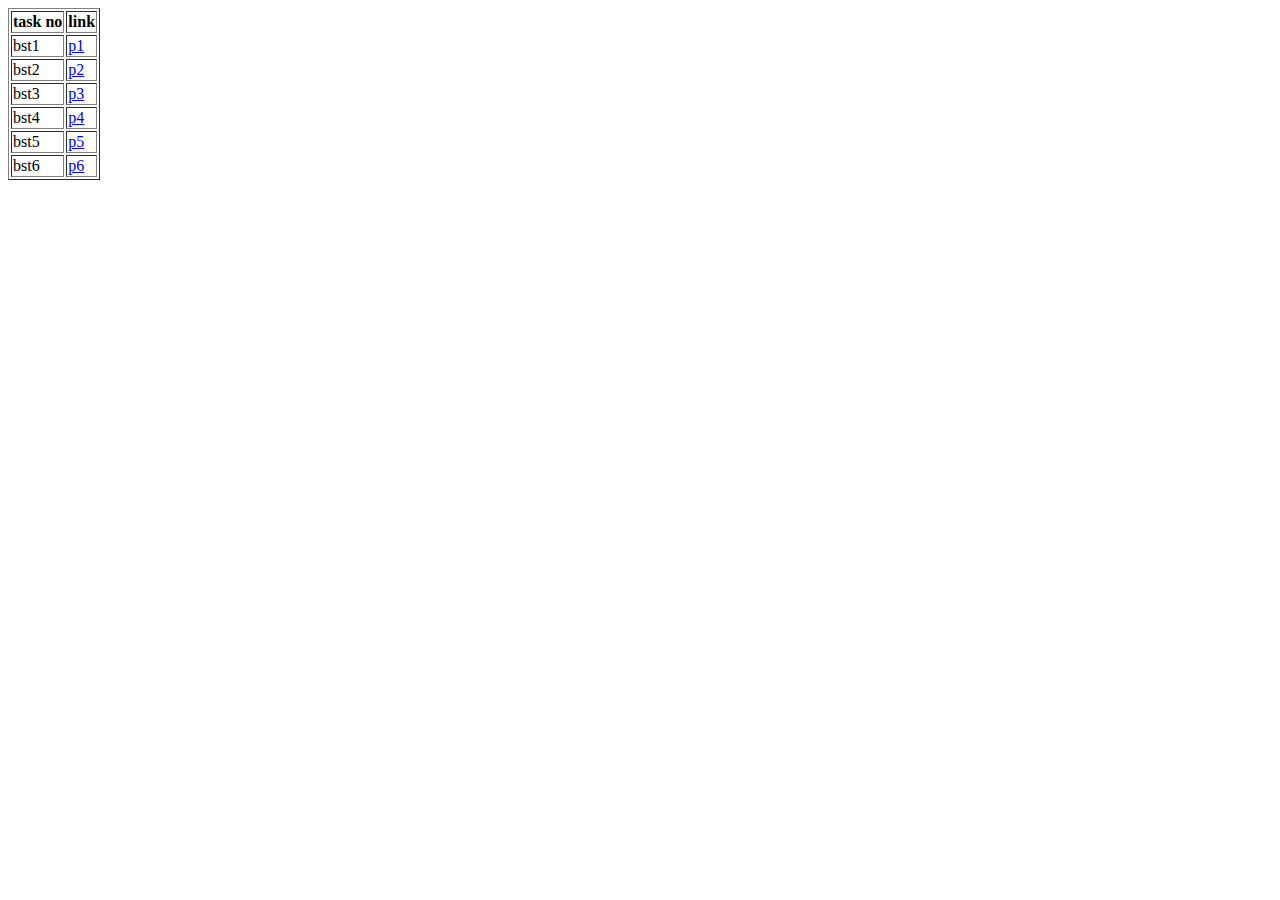
<file: index.html>
<!DOCTYPE html>
<html>
<head>
    <title>Sample Table</title>
</head>
<body>
    <table border="1">
        <tr>
            <th>task no</th>
            <th>link</th>
            
        </tr>
        <tr>
            <td>bst1</td>
            <td><a href="bs1.html"> p1</a> </td>
            
        </tr>
        <tr>
            <td>bst2</td>
            <td><a href="bst2.html">p2</a></td>
            
        </tr>
        
        <tr>
            <td>bst3</td>
            <td><a href="bsst3.html">p3</a></td>
            
        </tr>
        <tr>
            <td>bst4</td>
            <td><a href="bst4.html">p4</a></td>
            
        </tr>
        <tr>
            <td>bst5</td>
            <td><a href="b5.html">p5</a></td>
            
        </tr>
        <tr>
            <td>bst6</td>
            <td><a href="b6.html">p6</a></td>
            
        </tr>
        
    </table>
</body>
</html>
</file>
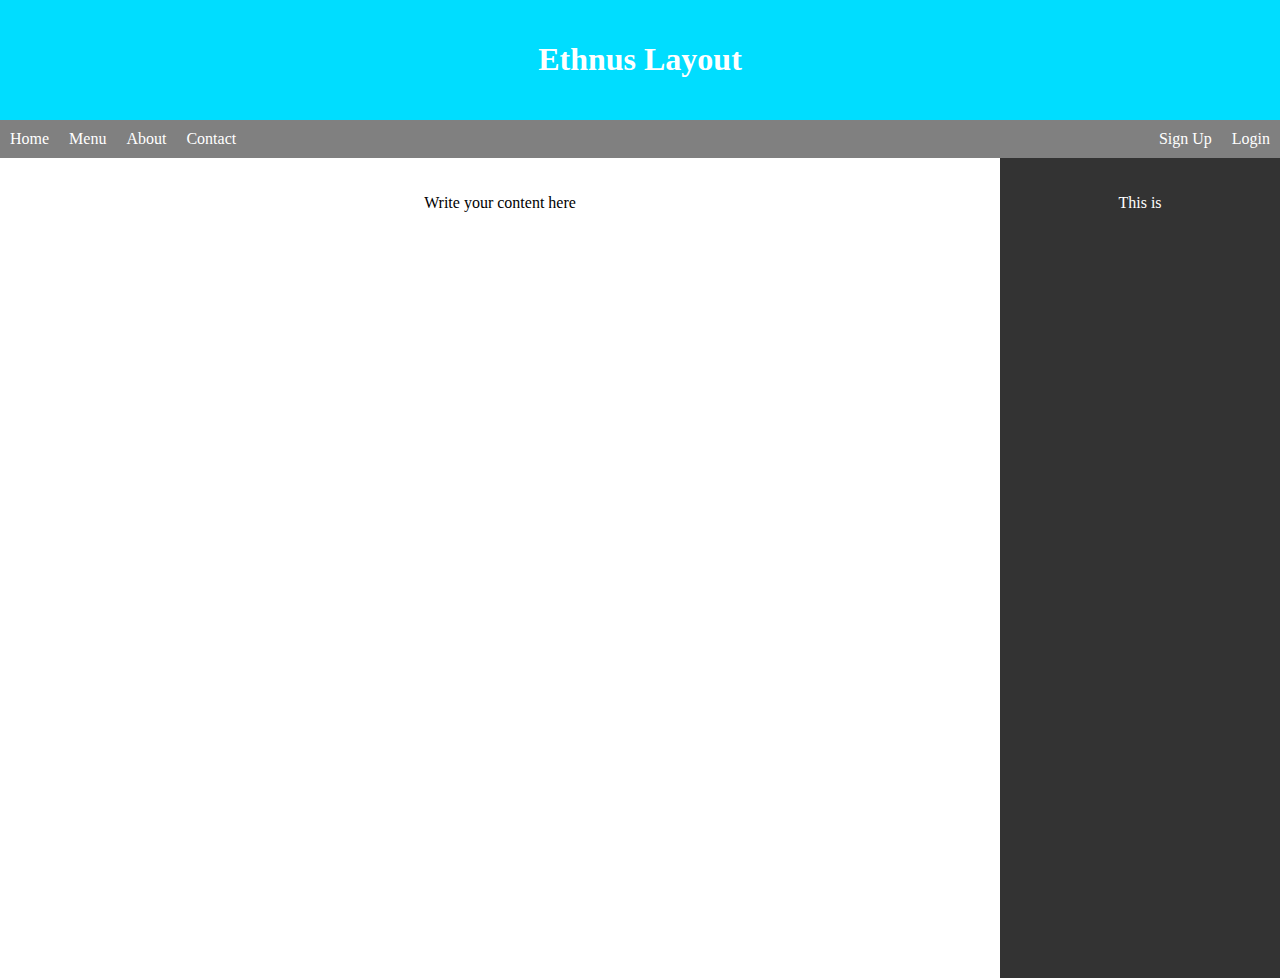
<file: bs1.html>
<!DOCTYPE html>
<html lang="en">
<head>
    <meta charset="UTF-8">
    <meta name="viewport" content="width=device-width, initial-scale=1.0">
    <title>Ethnus Layout</title>
    <style>
        body {
            background-color: blue;
            margin: 0;
            padding: 0;
        }

        .header {
            text-align: center;
            padding: 20px;
            background-color: #00ddff;
            color: white;
        }

        nav {
            background-color: grey;
            color: #ffff;
        }

        ul {
            list-style-type: none;
            margin: 0;
            padding: 0;
            display: flex;
        }

        li {
            padding: 10px;
        }

        .content {
            display: flex;
            flex-direction: row;
            height: calc(100vh - 80px); /* 80px for header and nav combined */
            text-align: center;
        }

        .left-side {
            flex: 80;
            background-color: white;
            padding: 20px;
        }

        .right-side {
            flex: 20;
            background-color: #333;
            padding: 20px;
            color: white;
        }
    </style>
</head>
<body>
    <header class="header">
        <h1>Ethnus Layout</h1>
    </header>
    <nav>
        <ul>
            <li>Home</li>
            <li>Menu</li>
            <li>About</li>
            <li>Contact</li>
            <li style="margin-left: auto;">Sign Up</li>
            <li>Login</li>
        </ul>
    </nav>
    <div class="content">
        <div class="left-side">
            <p>Write your content here</p>
        </div>
        <div class="right-side">
            <p>This is</p>
        </div>
    </div>
</body>
</html>
</file>
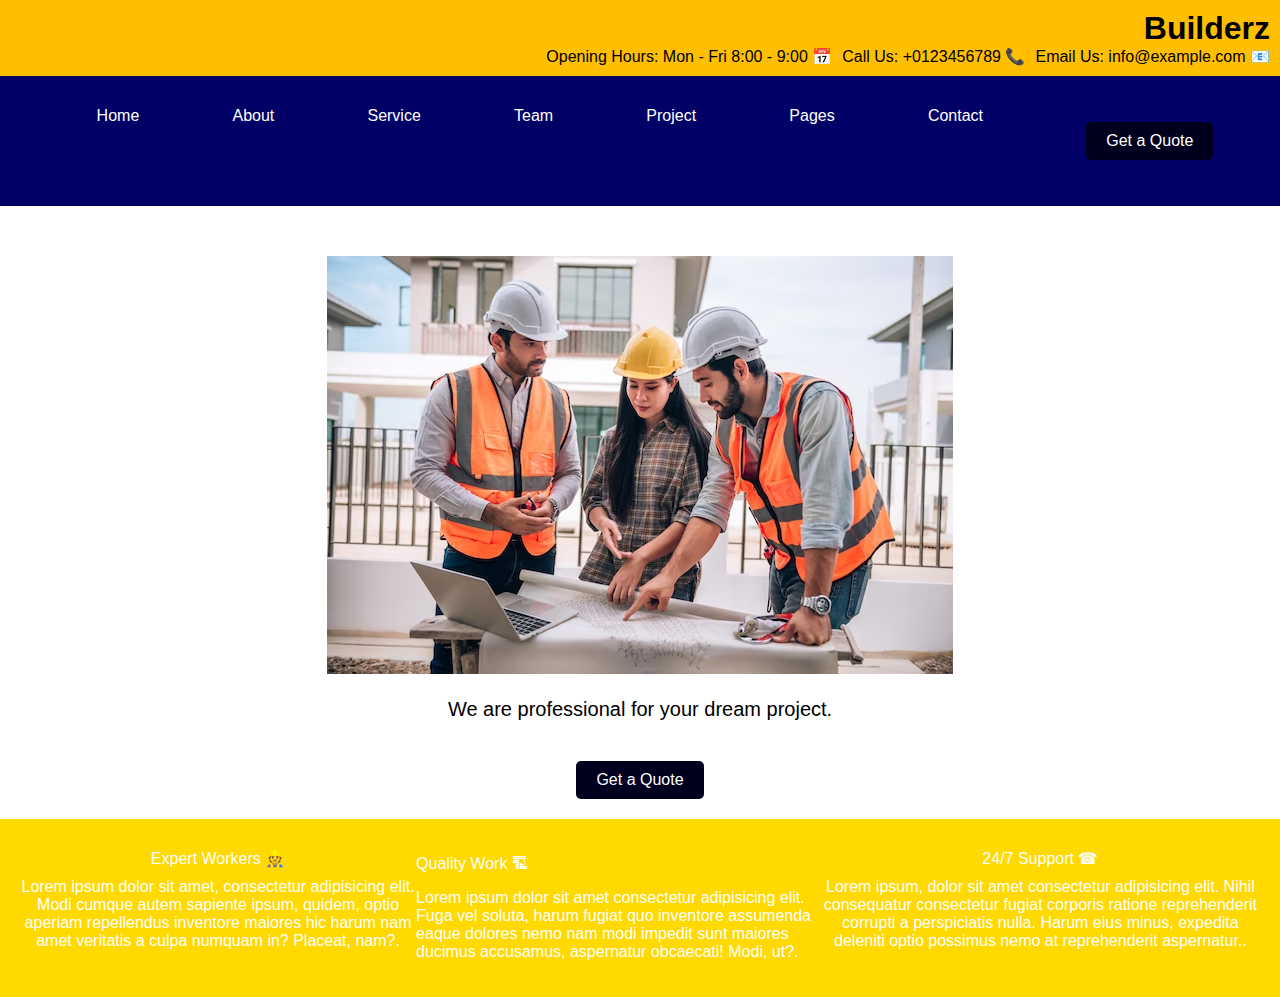
<file: bst2.html>
<!DOCTYPE html>
<html lang="en">
<head>
    <meta charset="UTF-8">
    <meta name="viewport" content="width=device-width, initial-scale=1.0">
    <title>Builderz</title>
    <style>
        body {
            margin: 0;
            padding: 0;
            font-family: Arial, sans-serif;
        }

        header {
            background-color: rgb(255, 191, 0);
            text-align: right;
            padding: 10px;
        }

        header h1 {
            margin: 0;
        }

        .header-info {
            display: flex;
            justify-content: flex-end;
            align-items: center;
        }

        .header-info p {
            margin: 0;
            margin-left: 10px;
        }

        nav {
            background-color: rgb(0, 0, 102);
            color: #fff;
            padding: 10px;
        }

        nav ul {
            list-style-type: none;
            display: flex;
            justify-content: space-around;
        }

        nav li {
            padding: 5px 10px;
        }

        .get-quote-box {
            background-color: rgb(0, 0, 30);
            display: inline-block;
            color: #fff;
            padding: 10px 20px;
            margin: 20px;
            border-radius: 5px;
            transition: background-color 0.3s;
        }

        .get-quote-box:hover {
            background-color: deepblue;
            color: white;
        }

        .main-content {
            text-align: center;
            margin-top: 50px;
        }

        .main-content img {
            max-width: 100%;
        }

        .main-content p {
            font-size: 20px;
            margin: 20px 0;
        }

        .sections {
            display: flex;
            justify-content: space-around;
            background-color: rgb(255, 217, 0);
            color: #fff;
            padding: 20px;
        }
        .section .mid-section{
            display: flex;
            justify-content: space-around;
            background-color: rgb(19, 0, 74);
            color: #fff;
            padding: 20px;
        }

        .section {
            text-align: center;
        }

        .section p {
            margin: 0;
            margin-top: 10px;
        }
    </style>
</head>
<body>
    <header>
        <h1>Builderz</h1>
        <div class="header-info">
            <p>Opening Hours: Mon - Fri 8:00 - 9:00 &#128197;</p>
            <p>Call Us: +0123456789 &#128222;</p>
            <p>Email Us: info@example.com &#128231;</p>
        </div>
    </header>
    <nav>
        <ul>
            <li>Home</li>
            <li>About</li>
            <li>Service</li>
            <li>Team</li>
            <li>Project</li>
            <li>Pages</li>
            <li>Contact</li>
            <li class="get-quote-box">Get a Quote</li>
        </ul>
    </nav>
    <div class="main-content">
        <img src="civil-engineer-construction-worker-architects-wearing-hardhats-safety-vests-are-working-together-construction-site-building-home-cooperation-teamwork-concept_640221-172.avif" alt="Professional Builders">
        <p>We are professional for your dream project.</p>
        <div class="get-quote-box">Get a Quote</div>
    </div>
    <div class="sections">
        <div class="section">
            <p>Expert Workers &#x1F477;</p>
            <p>Lorem ipsum dolor sit amet, consectetur adipisicing elit. Modi cumque autem sapiente ipsum, quidem, optio aperiam repellendus inventore maiores hic harum nam amet veritatis a culpa numquam in? Placeat, nam?.</p>
        </div>
        <div class="mid-section">
            <p>Quality Work &#x1F3D7;</p>
            <p>Lorem ipsum dolor sit amet consectetur adipisicing elit. Fuga vel soluta, harum fugiat quo inventore assumenda eaque dolores nemo nam modi impedit sunt maiores ducimus accusamus, aspernatur obcaecati! Modi, ut?.</p>
        </div>
        <div class="section">
            <p>24/7 Support &#x260E;</p>
            <p>Lorem ipsum, dolor sit amet consectetur adipisicing elit. Nihil consequatur consectetur fugiat corporis ratione reprehenderit corrupti a perspiciatis nulla. Harum eius minus, expedita deleniti optio possimus nemo at reprehenderit aspernatur..</p>
        </div>
    </div>
</body>
</html>
</file>
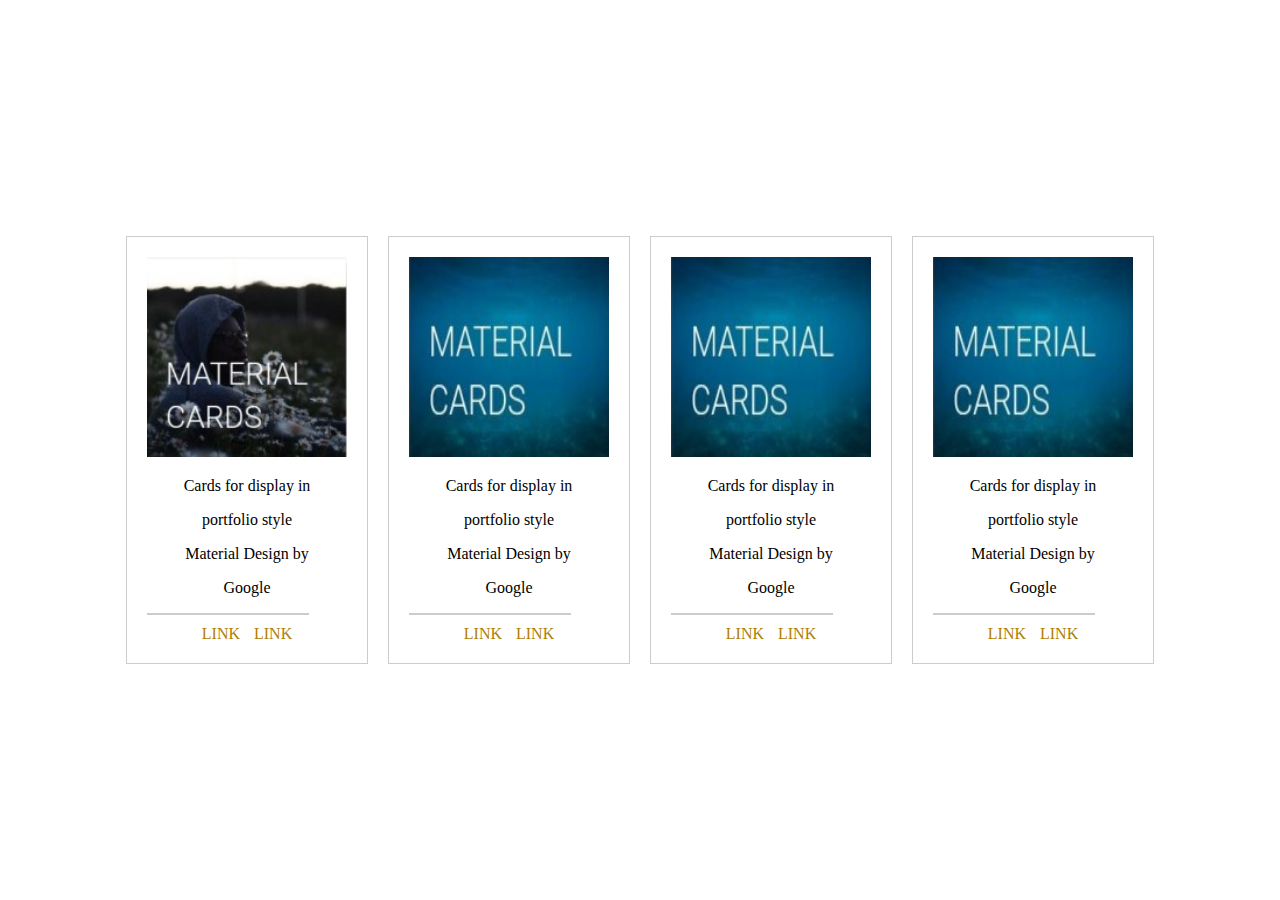
<file: bst4.html>
<!DOCTYPE html>
<html lang="en">

<head>
    <meta charset="UTF-8">
    <meta name="viewport" content="width=device-width, initial-scale=1.0">
    <link rel="stylesheet" href="stylesb4.css">
    <title>Portfolio</title>
</head>

<body>
    <div class="box">
        <img src="Screenshot 2023-10-02 135139.jpg" alt="Image 1">
        <p>Cards for display in </p>
        <p>portfolio style</p>
        <p>Material Design by </p>
        <p>Google</p>
        <hr>
        <a href="#" class="link">LINK </a>
        <a href="#" class="link">LINK </a>
    </div>

    <div class="box">
        <img src="Screenshot 2023-10-02 135226.jpg" alt="Image 2">
        <p>Cards for display in </p>
        <p>portfolio style</p>
        <p>Material Design by </p>
        <p>Google</p>
        <hr>
        <a href="#" class="link">LINK </a>
        <a href="#" class="link">LINK </a>
    </div>

    <div class="box">
        <img src="Screenshot 2023-10-02 135226.jpg" alt="Image 3">
        <p>Cards for display in </p>
        <p>portfolio style</p>
        <p>Material Design by </p>
        <p>Google</p>
        <hr>
        <a href="#" class="link">LINK </a>
        <a href="#" class="link">LINK </a>
    </div>

    <div class="box">
        <img src="Screenshot 2023-10-02 135226.jpg" alt="Image 4">
        <p>Cards for display in </p>
        <p>portfolio style</p>
        <p>Material Design by </p>
        <p>Google</p>
        <hr>
        <a href="#" class="link">LINK </a>
        <a href="#" class="link">LINK </a>
    </div>
</body>

</html>
</file>
<file: stylesb4.css>
body {
    display: flex;
    justify-content: center;
    align-items: center;
    height: 100vh;
    margin: 0;
}

.box {
    width: 200px;
    margin: 10px;
    padding: 20px;
    border: 1px solid #ccc;
    text-align: center;
    padding: 20px;
    border: 1px solid #ccc;
    text-align: center;
    box-shadow: 10px 10px 20px rgba(0, 0, 0, 0);
}

img {
    width: 200px;
    height: 200px;
    object-fit: fill;
    
}

hr {
    margin: 10px 0;
    border: 0.5px solid #ccc;
    width: 80%;
    text-align: left;
    
}

.link {
    margin: 5px;
    text-decoration: none;
    color: rgb(177, 127, 0); 
}
</file>
